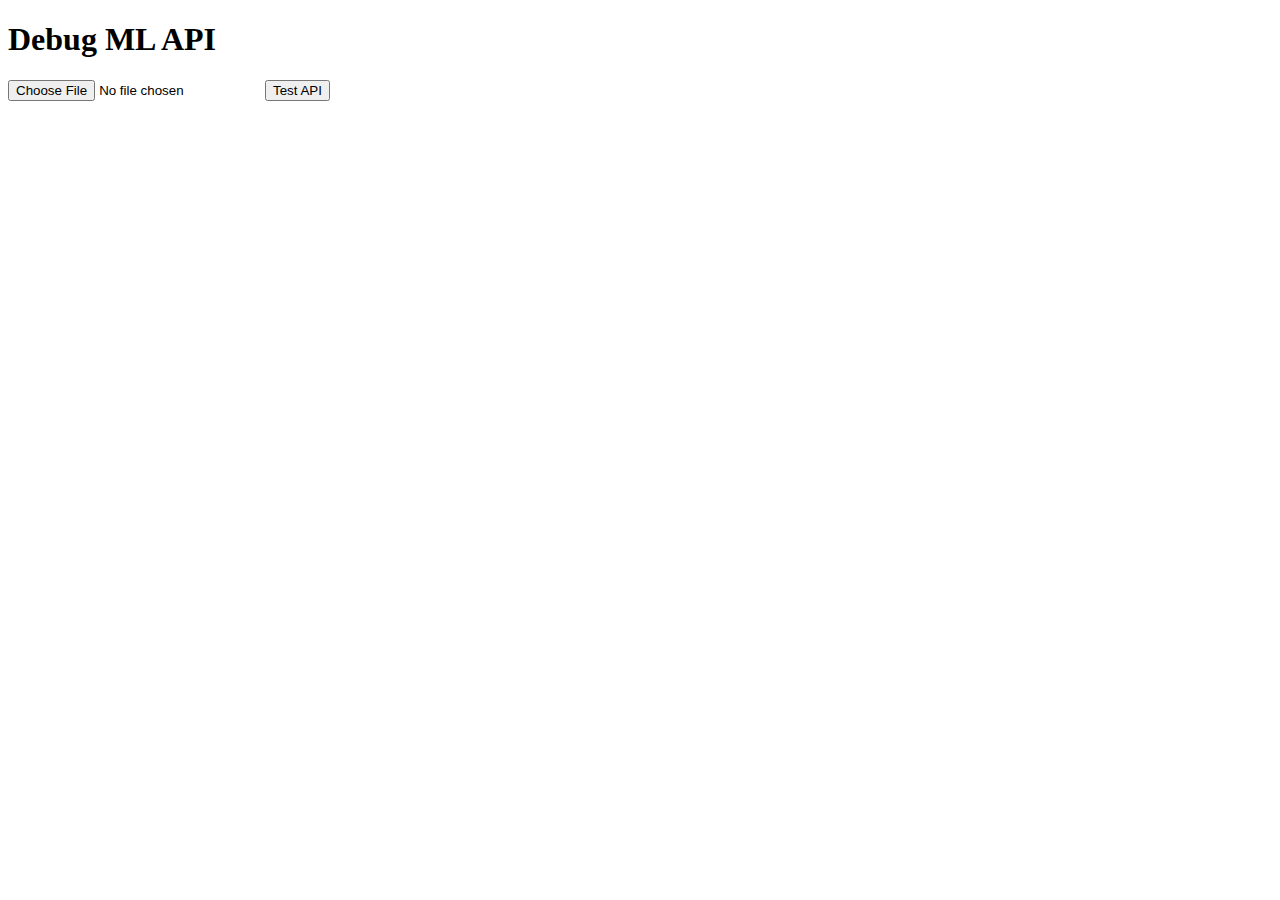
<file: frontend_new/debug.html>
<!DOCTYPE html>
<html>
<head>
    <title>Debug ML API</title>
</head>
<body>
    <h1>Debug ML API</h1>
    <input type="file" id="fileInput" accept="image/*">
    <button onclick="testAPI()">Test API</button>
    <div id="result"></div>

    <script>
        async function testAPI() {
            const fileInput = document.getElementById('fileInput');
            const file = fileInput.files[0];
            
            if (!file) {
                alert('Please select a file first');
                return;
            }

            try {
                const formData = new FormData();
                formData.append('image', file);
                
                console.log('🌐 Sending request to API...');
                
                const response = await fetch('/api/analyze', {
                    method: 'POST',
                    body: formData
                });
                
                if (!response.ok) {
                    throw new Error(`HTTP error! status: ${response.status}`);
                }
                
                const data = await response.json();
                console.log('✅ API Response:', data);
                
                document.getElementById('result').innerHTML = `
                    <h2>API Response:</h2>
                    <pre>${JSON.stringify(data, null, 2)}</pre>
                    <h3>Trees found: ${data.trees ? data.trees.length : 0}</h3>
                    ${data.trees ? data.trees.map((tree, i) => `
                        <div style="border: 1px solid #ccc; margin: 10px; padding: 10px;">
                            <h4>Tree ${i + 1}</h4>
                            <p><strong>Type:</strong> ${tree.вид}</p>
                            <p><strong>Confidence:</strong> ${(tree.достоверность_предсказания * 100).toFixed(1)}%</p>
                            <p><strong>Defects:</strong> ${tree.повреждения ? tree.повреждения.length : 0}</p>
                            <p><strong>Position:</strong> x=${tree.x_координата_начала_рамки}, y=${tree.y_координата_начала_рамки}</p>
                            <p><strong>Size:</strong> ${tree.ширина_рамки}x${tree.высота_рамки}</p>
                        </div>
                    `).join('') : ''}
                `;
                
            } catch (error) {
                console.error('❌ API Error:', error);
                document.getElementById('result').innerHTML = `<p style="color: red;">Error: ${error.message}</p>`;
            }
        }
    </script>
</body>
</html>
</file>
